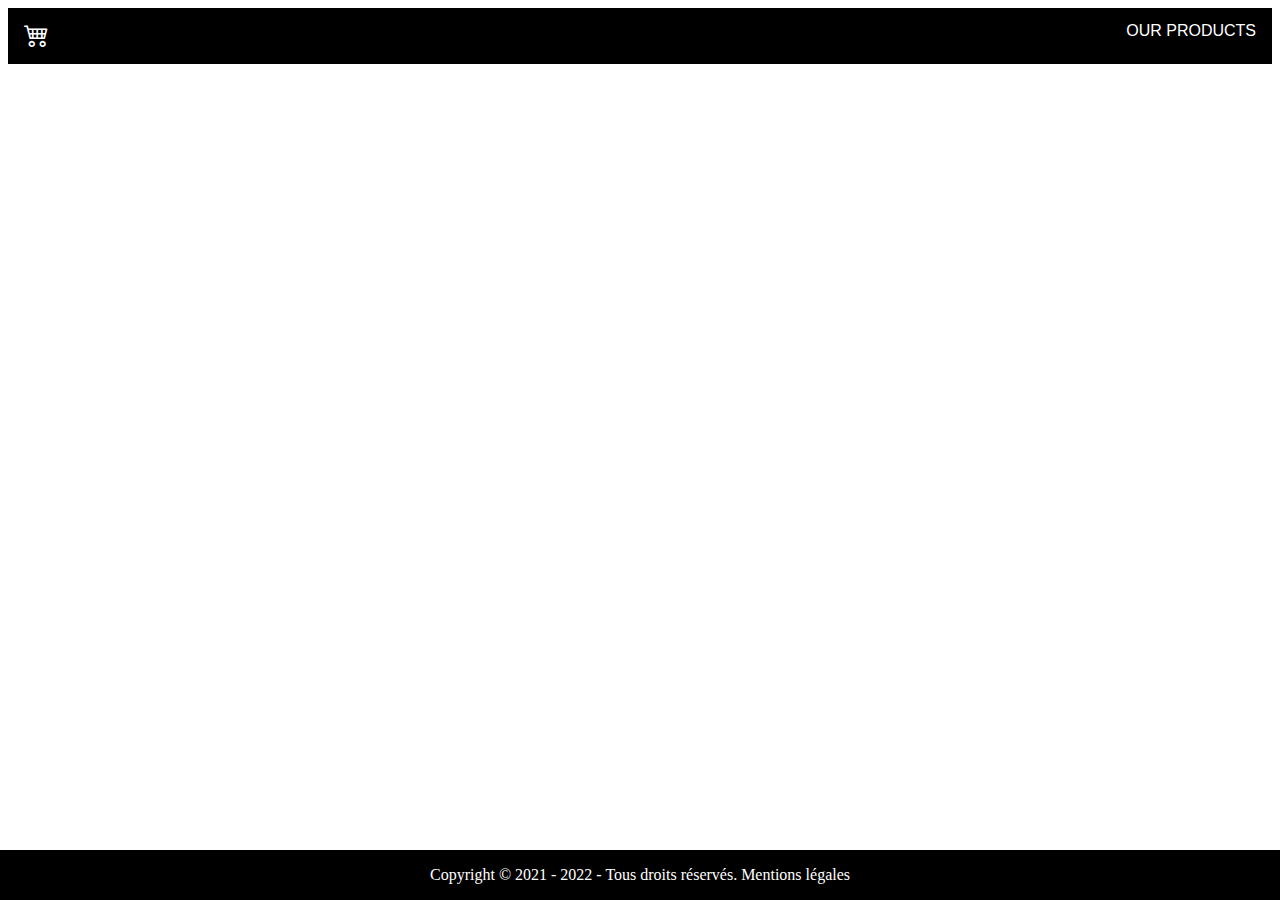
<file: index.html>
<!DOCTYPE html>
<html lang="en">
  <head>
    <meta charset="utf-8" />
    <link rel="stylesheet" href="https://cdnjs.cloudflare.com/ajax/libs/font-awesome/6.1.1/css/all.min.css">
    <link rel="stylesheet" href="https://cdn.jsdelivr.net/npm/bootstrap-icons@1.10.2/font/bootstrap-icons.css">
    <link rel="stylesheet" href="style.css">
    <title>Shopping Website</title>
  </head>
  <body style="text-align: center;">
    <ul>
        <li><a href="#home"><i class="bi bi-cart4"></i></a></li>
        
        <li style="float:right"><a class="active" href="#about">OUR PRODUCTS</a></li>
      </ul>


      <div class="footer">
        <p>Copyright © 2021 - 2022 - Tous droits réservés. Mentions légales </p>
      </div>
      
      </body>
      </html> 
  </body>
</html>
</file>
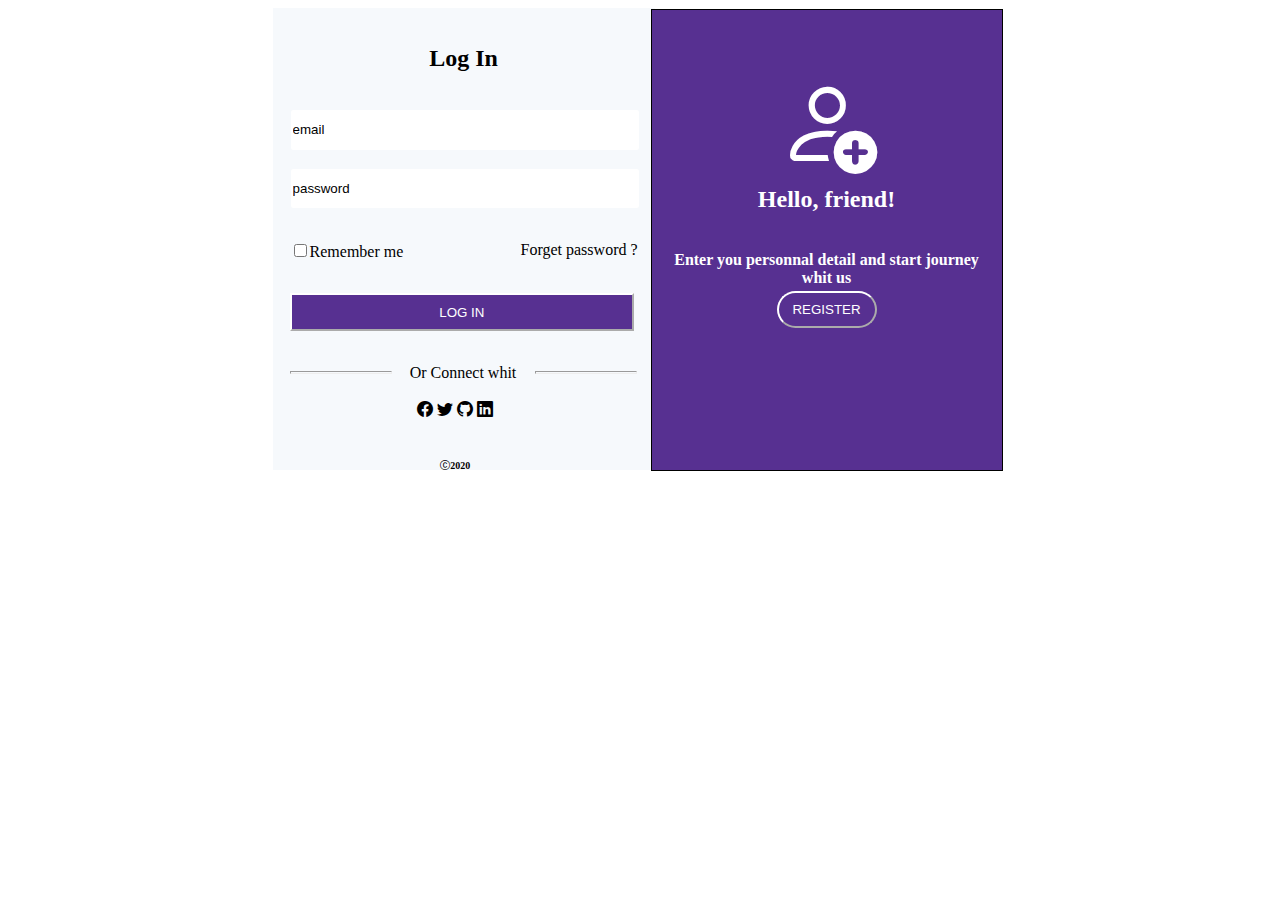
<file: login.html>
<!DOCTYPE html>
<html lang="en">
<head>
    <meta charset="UTF-8">
    <meta http-equiv="X-UA-Compatible" content="IE=edge">
    <meta name="viewport" content="width=device-width, initial-scale=1.0">
    <link rel="stylesheet" href="https://cdn.jsdelivr.net/npm/bootstrap-icons@1.10.2/font/bootstrap-icons.css">
    <link rel="stylesheet" href="login.css">
    <title>login</title>
</head>
<body>
    
    <article class="block1">

<table class="t1">
  <tr>
    <th colspan="3"><h2>Log In</h2></th>
  </tr>
  <tr>
    <th colspan="3"><input  class="input" type="email" value="email"></th>

  </tr>
  <tr>
    <th colspan="3"><input class="input" type="text" value="password"></th>
  </tr>
</table>
<section class="s1">
    <table class="t3">
        <tr><td>
            <input type="checkbox" name="" id="">Remember me
        </td>
        <td style="float: right;">
            Forget password ? 
        </td>
    </tr>
    </table>
  </section>
  <section class="s2">
    <table class="t2">
        <tr><td><button>LOG IN</button></td></tr>
    </table>
  </section >
  <section>
     <table class="t3">
        <tr>
            <td><hr></td>
            <td>Or Connect whit</td>
            <td><hr></td>
            
        </tr>
        
     </table>
  </section>
  <section>
    <table class="t4" >
        <tr >
          <th style="text-align: center;">
            <i class="bi bi-facebook"></i>
          <i class="bi bi-twitter"></i>
          <i class="bi bi-github"></i>
          <i class="bi bi-linkedin"></i><br><br><br>
           <span><i class="bi bi-c-circle"></i>2020</span>
          </th>
        </tr>
    </table>
  </section>
    </article>
    <article>
      <section class="block2" >
        <table style="width: 350px; padding-top: 1cm;">
            <tr>
              <th style="text-align: center ; color: white;" >
                <h2> <i class="bi bi-person-add" style="font-size: 100px;"></i> <br> Hello, friend!</h2><br>
                Enter you personnal detail and start journey <br> whit us
            </th>
            </tr>
            <tr>
              <td style="text-align:center ;">
              <button class="register">REGISTER</button>
            </td></tr>

        </table>
    </section>
    </article>
</body>
</html>
</file>
<file: style.css>
ul {
    
    margin: 0;
    padding: 0;
    overflow: hidden;
    background-color: black;
  }
  
  li {
    float: left;
    display: inline;
  }
  
  li a {
    display: block;
    color: white;
    text-align: center;
    padding: 14px 16px;
    text-decoration: none;
  }
  i {
    font-size: 155%;
  }
  .active{
    font-family: 'Trebuchet MS', 'Lucida Sans Unicode', 'Lucida Grande', 'Lucida Sans', Arial, sans-serif;
  }
  .footer {
    position: fixed;
    left: 0;
    bottom: 0;
    width: 100%;
    background-color: black;
    color: white;
    text-align: center;
 }
</file>
<file: login.css>
th, td {
    
    border-collapse: collapse;
    
  }
  .t1{
    border-spacing: 15px;
    width: 380px;
    height: 150px;
    
  }
  .t2{
    border-spacing: 15px;
    width: 380px;
    height: 50px;
  }
  .t3{
    border-spacing: 15px;
    width: 380px;
  }
  .t4{
  
    padding-left: 3cm;
    width: 250px;
    
  
    
    text-align: right;
  }
  .input{
    width: 99%;
    height: 1cm;
    border-radius: 3px;
    border: 1px solid #f6f9fc;
  }
  button{
    width: 99%;
    height: 1cm;
    background-color: #573091;
     border-color: white;
     color: white; 
  }
  .block1{
    border: 1px solid #f6f9fc ;
    width: 380px;
    height: 460px;
    margin-left: 7cm;
    background-color: #f6f9fc
    
  }
  .block2{
    border: 1px solid black;
    width: 350px;
    height: 460px;
    margin-left: 17cm;
    margin-top: -12.2cm;
    text-align:right;
    background-color: #573091

  }

    hr{
        width: 100px;
        height: 1px;
    }
    .register{
      border-radius:20px ;
      width: 100px;
    }
    span{
      font-size: 10px;
    }
</file>
